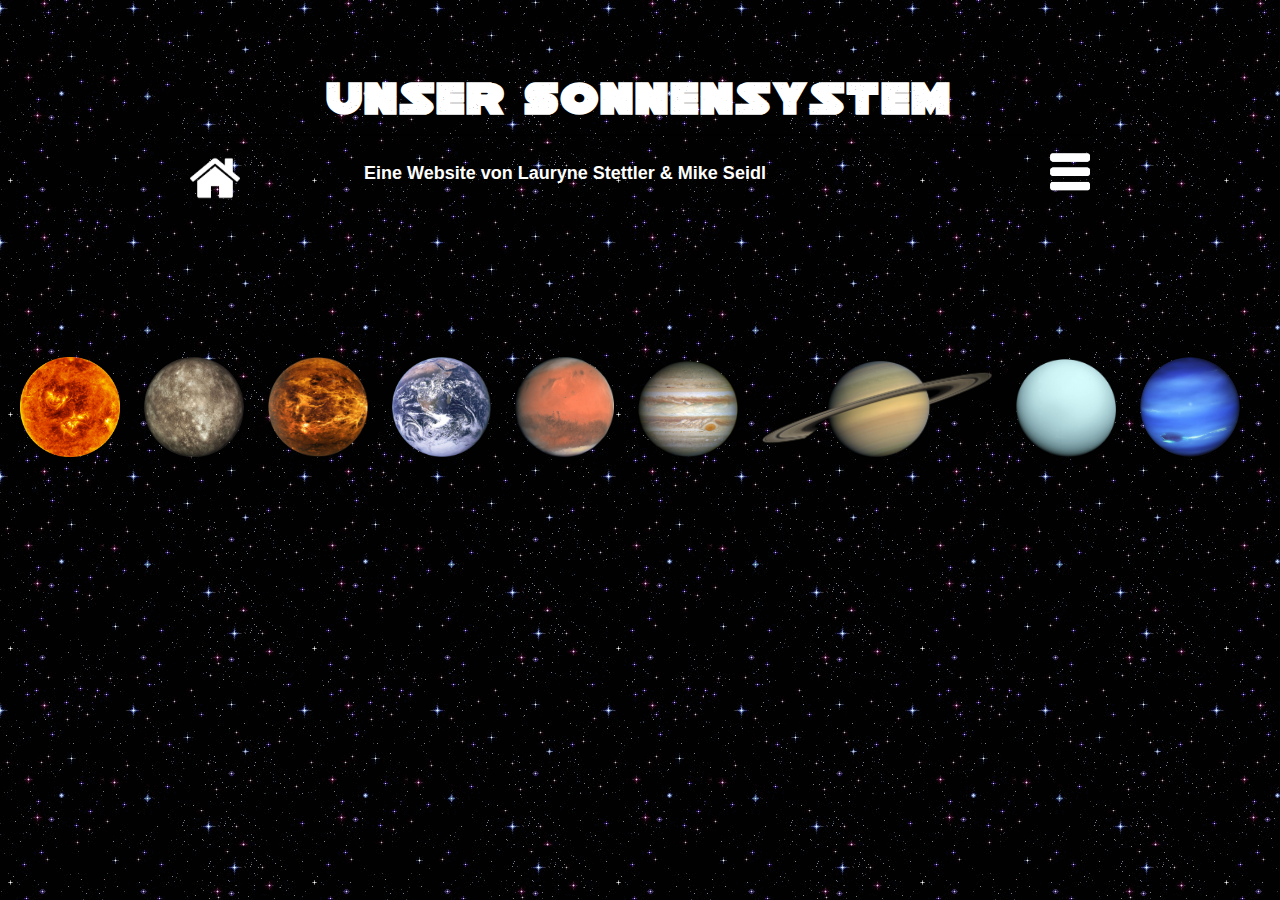
<file: index.html>
<!DOCTYPE html>
<html lang="de">
  <head>
    <meta charset="utf-8">
    <meta name="viewport" content="width=device-width, initial-scale=1.0">
    <link rel="stylesheet" href="css/styles.css">
    <title>Unser Sonnensystem</title>
  </head>
  <body>
        <header>
            <h1>Unser Sonnensystem<div class="geeks"></div></h1>
            <nav>
              <div class="navbar">
                <ul>
                  <li><a href="index.html"><img src="img/home.png" height="50px"></a></li>
                  <li class="untertitel"><h4>Eine Website von Lauryne Stettler & Mike Seidl</h4></li>
                  <li style="float:right"><div class="dropdown">
                    <button class="dropbtn"><img src="img/burger.png" height="40px"></button>
                    <div class="dropdown-content">
                      <a href="pages/impressum.html"><h3>Impressum</h3></a>
                    </div></li>
                </ul>
              </div>
            </nav>
        </header>
        <main>
            <center><div class="solarsystem">
              <a href="pages/sun.html"><img class="effect" title="Sonne" style='max-height: 100px; max-width: 100px; margin-right: 20px;' src='img/sun.png'/></a>
              <a href="pages/merkur.html"><img class="effect" title="Merkur"style='max-height: 100px; max-width: 100px; margin-right: 20px;' src='img/merkur.png'/></a>
              <a href="pages/venus.html"><img class="effect" title="Venus"style='max-height: 100px; max-width: 100px; margin-right: 20px;' src='img/venus.png'/></a>
              <a href="pages/earth.html"><img class="effect" title="Erde"style='max-height: 100px; max-width: 100px; margin-right: 20px;' src='img/earth.png'/></a>
              <a href="pages/mars.html"><img class="effect" title="Mars"style='max-height: 100px; max-width: 100px; margin-right: 20px;' src='img/mars.png'/></a>
              <a href="pages/jupiter.html"><img class="effect" title="Jupiter"style='max-height: 100px; max-width: 100px; margin-right: 20px;' src='img/jupiter.png'/></a>
              <a href="pages/saturn.html"><img class="effect" title="Saturn"style='max-height: 230px; max-width: 230px; margin-right: 20px;' src='img/saturn.png'/></a>
              <a href="pages/uranus.html"><img class="effect" title="Uranus"style='max-height: 100px; max-width: 100px; margin-right: 20px;' src='img/uranus.png'/></a>
              <a href="pages/neptun.html"><img class="effect" title="Neptun"style='max-height: 100px; max-width: 100px; margin-right: 20px;' src='img/neptun.png'/></a>
            </div></center>
        </main>
        <footer>

        </footer>
        
  </body>
</html>
</file>
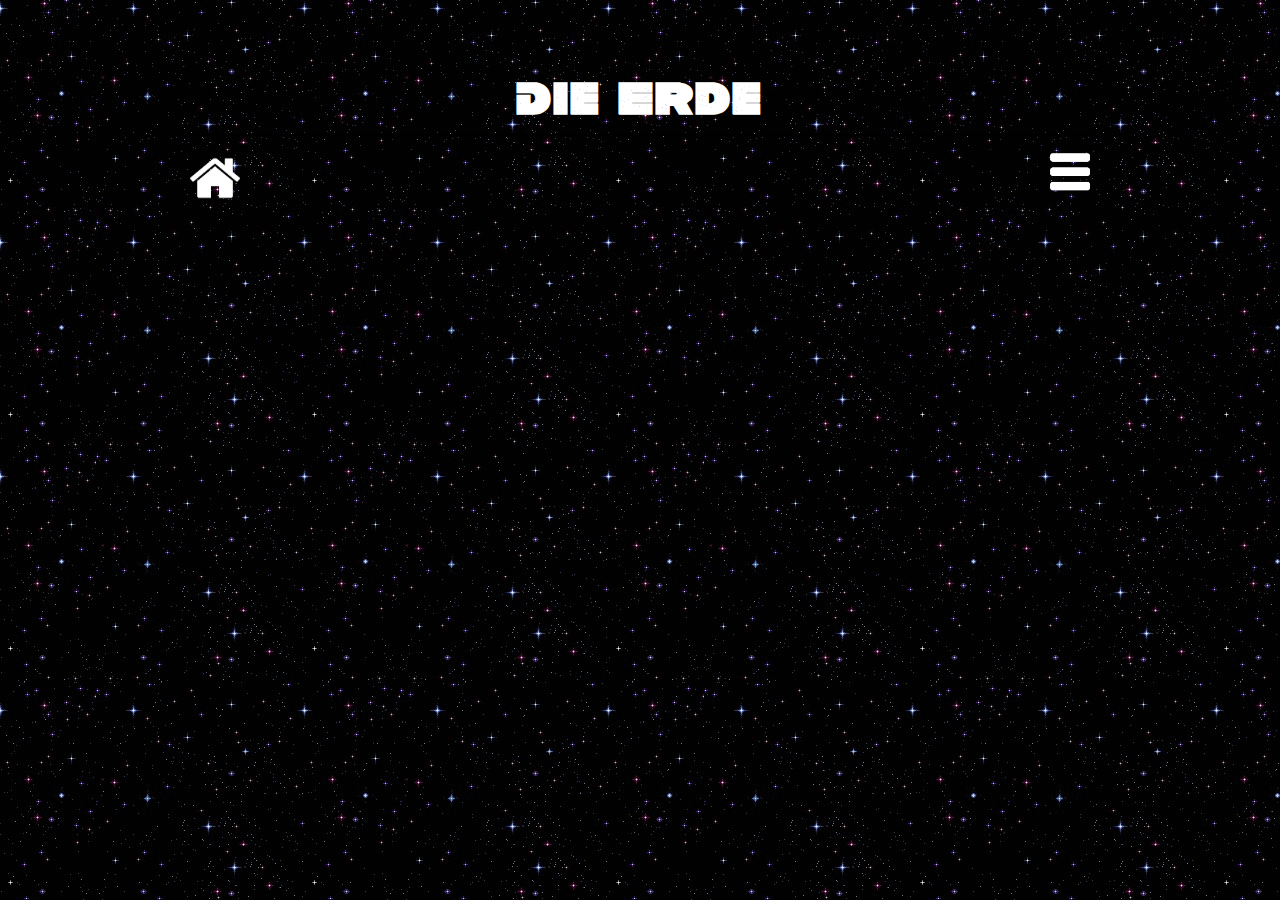
<file: pages/earth.html>
<!DOCTYPE html>
<html lang="de">
  <head>
    <meta charset="utf-8">
    <meta name="viewport" content="width=device-width, initial-scale=1.0">
    <link rel="stylesheet" href="../css/styles.css">
    <title>Unser Sonnensystem</title>
  </head>
  <body>
        <header>
            <h1>Die Erde<div class="geeks"></div></h1>
            <nav>
              <div class="navbar">
                <ul>
                  <li><a href="../index.html"><img src="../img/home.png" height="50px"></a></li>
                  <li style="float:right"><div class="dropdown">
                    <button class="dropbtn"><img src="../img/burger.png" height="40px"></button>
                    <div class="dropdown-content">
                      <a href="impressum.html"><h3>Impressum</h3></a>
                    </div></li>
                </ul>
              </div>
            </nav>
        </header>
        <main>
           
        </main>
        <footer>

        </footer>
  </body>
</html>
</file>
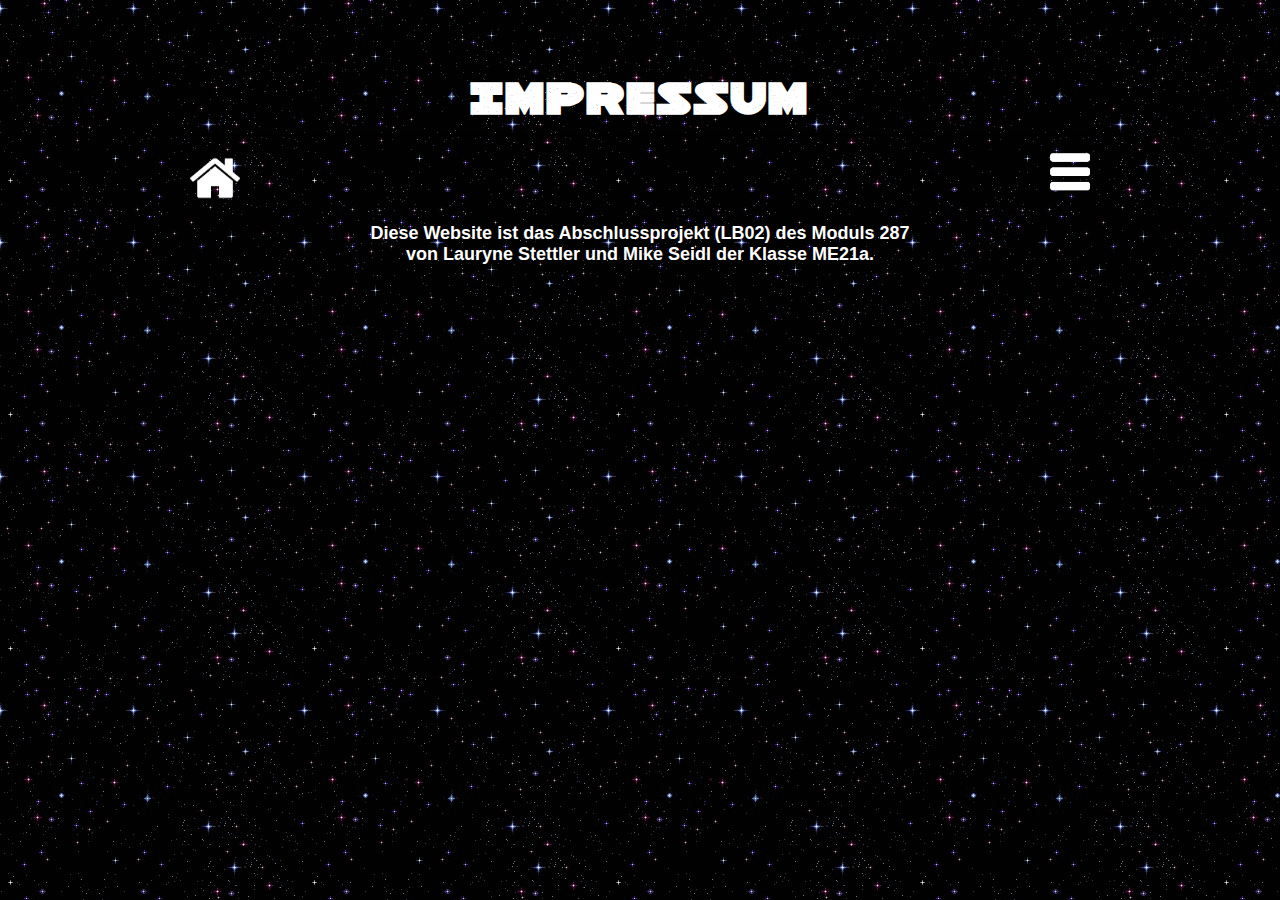
<file: pages/impressum.html>
<!DOCTYPE html>
<html lang="de">
  <head>
    <meta charset="utf-8">
    <meta name="viewport" content="width=device-width, initial-scale=1.0">
    <link rel="stylesheet" href="../css/styles.css">
    <title>Unser Sonnensystem</title>
  </head>
  <body>
        <header>
            <h1>Impressum<div class="geeks"></div></h1>
            <nav>
              <div class="navbar">
                <ul>
                  <li><a href="../index.html"><img src="../img/home.png" height="50px"></a></li>
                  <li style="float:right"><div class="dropdown">
                    <button class="dropbtn"><img src="../img/burger.png" height="40px"></button>
                    <div class="dropdown-content">
                      <a href="impressum.html"><h3>Impressum</h3></a>
                    </div></li>
                </ul>
              </div>
            </nav>
        </header>
        <main>
           <center><h4>Diese Website ist das Abschlussprojekt (LB02) des Moduls 287 <br> von Lauryne Stettler und Mike Seidl der Klasse ME21a.</h4></center>
        </main>
        <footer>

        </footer>
  </body>
</html>
</file>
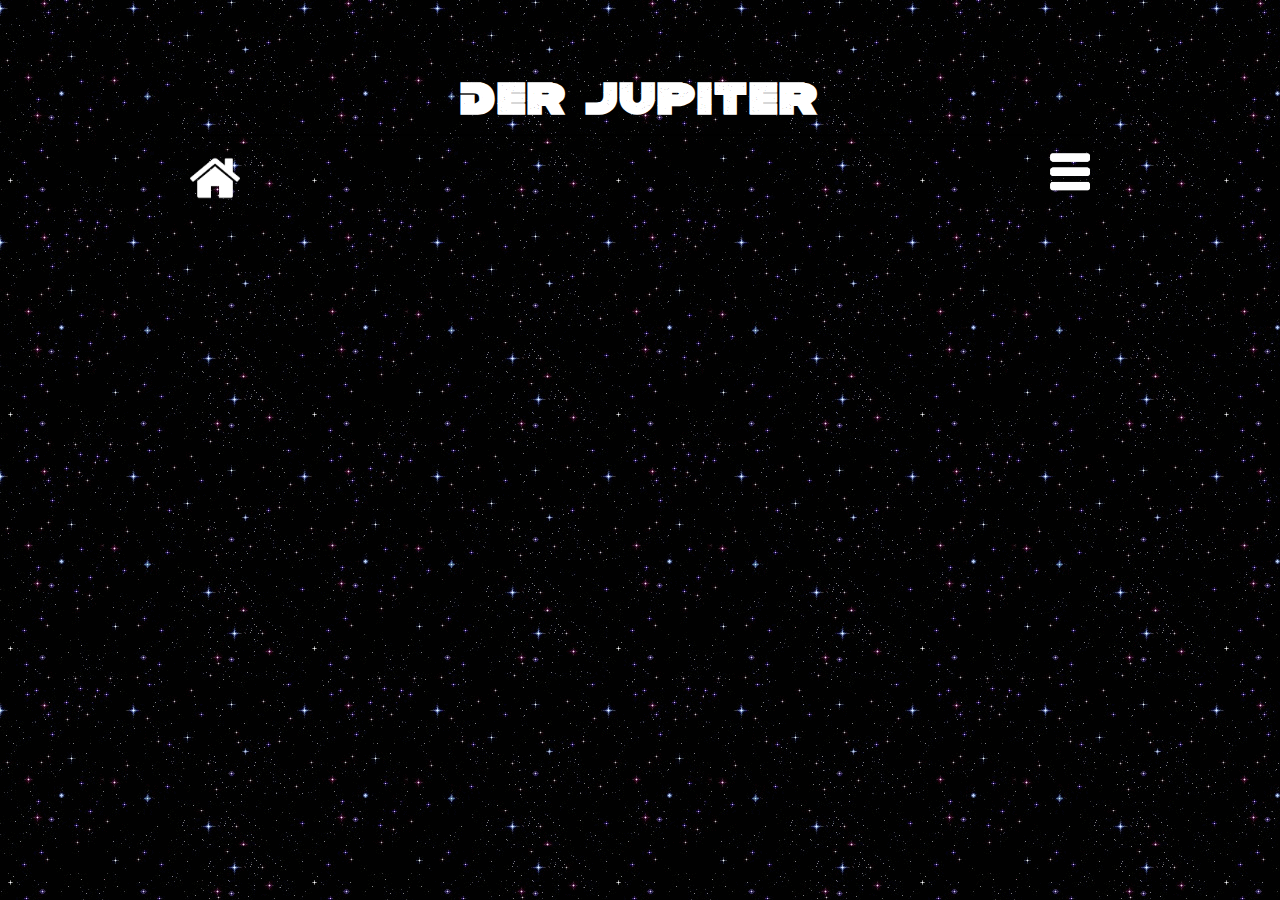
<file: pages/jupiter.html>
<!DOCTYPE html>
<html lang="de">
  <head>
    <meta charset="utf-8">
    <meta name="viewport" content="width=device-width, initial-scale=1.0">
    <link rel="stylesheet" href="../css/styles.css">
    <title>Unser Sonnensystem</title>
  </head>
  <body>
        <header>
            <h1>Der Jupiter<div class="geeks"></div></h1>
            <nav>
              <div class="navbar">
                <ul>
                  <li><a href="../index.html"><img src="../img/home.png" height="50px"></a></li>
                  <li style="float:right"><div class="dropdown">
                    <button class="dropbtn"><img src="../img/burger.png" height="40px"></button>
                    <div class="dropdown-content">
                      <a href="impressum.html"><h3>Impressum</h3></a>
                    </div></li>
                </ul>
              </div>
            </nav>
        </header>
        <main>
           
        </main>
        <footer>

        </footer>
  </body>
</html>
</file>
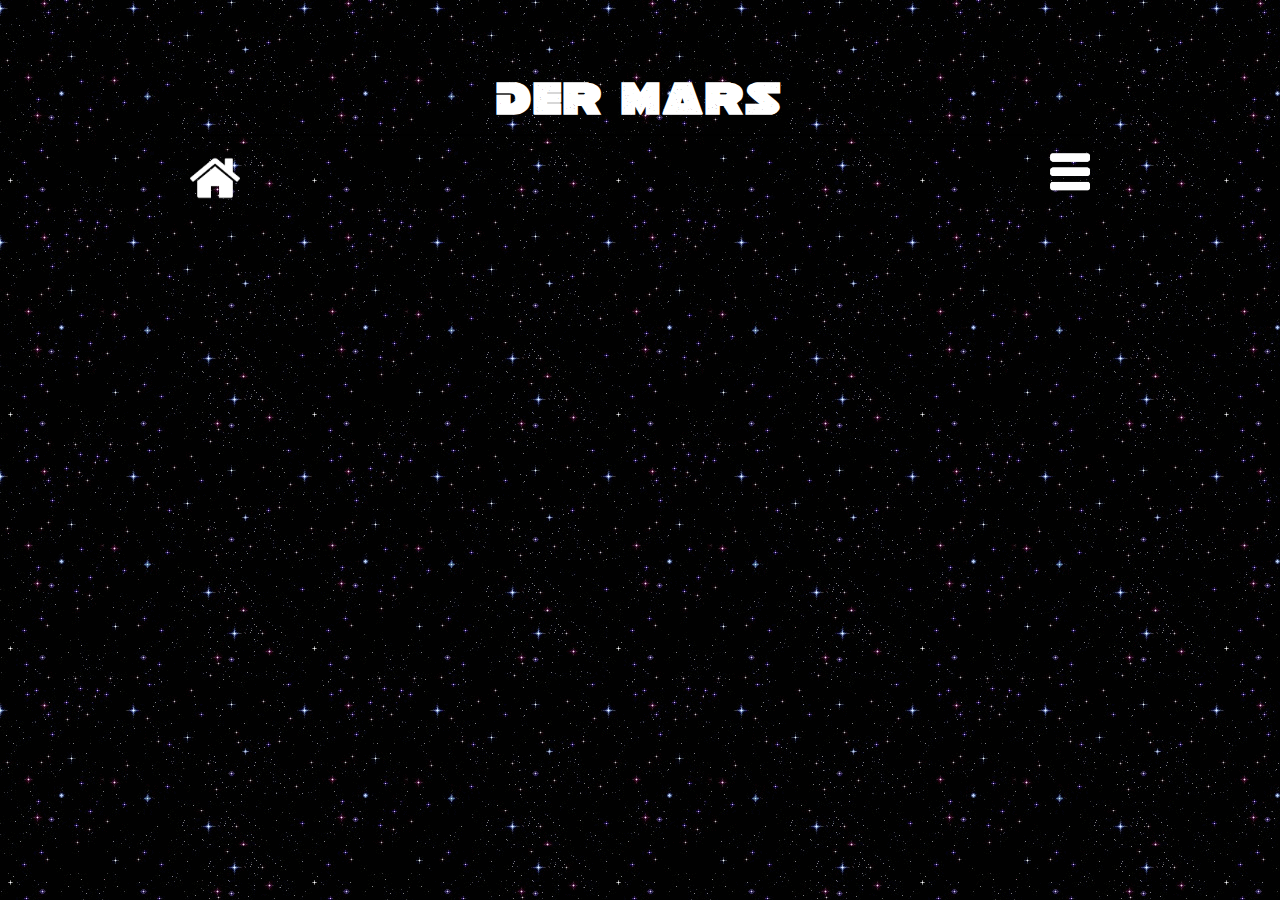
<file: pages/mars.html>
<!DOCTYPE html>
<html lang="de">
  <head>
    <meta charset="utf-8">
    <meta name="viewport" content="width=device-width, initial-scale=1.0">
    <link rel="stylesheet" href="../css/styles.css">
    <title>Unser Sonnensystem</title>
  </head>
  <body>
        <header>
            <h1>Der Mars<div class="geeks"></div></h1>
            <nav>
              <div class="navbar">
                <ul>
                  <li><a href="../index.html"><img src="../img/home.png" height="50px"></a></li>
                  <li style="float:right"><div class="dropdown">
                    <button class="dropbtn"><img src="../img/burger.png" height="40px"></button>
                    <div class="dropdown-content">
                      <a href="impressum.html"><h3>Impressum</h3></a>
                    </div></li>
                </ul>
              </div>
            </nav>
        </header>
        <main>
           
        </main>
        <footer>

        </footer>
  </body>
</html>
</file>
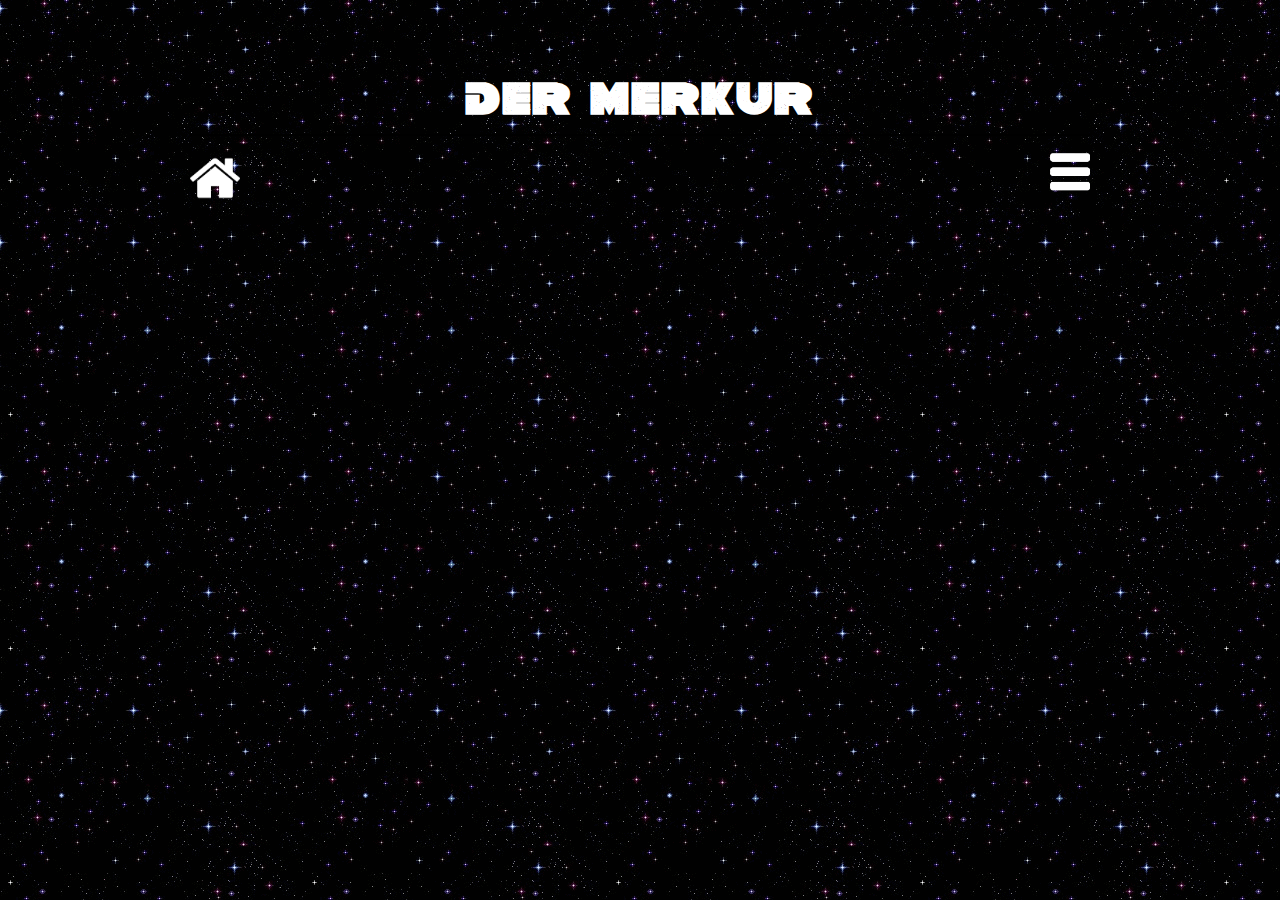
<file: pages/merkur.html>
<!DOCTYPE html>
<html lang="de">
  <head>
    <meta charset="utf-8">
    <meta name="viewport" content="width=device-width, initial-scale=1.0">
    <link rel="stylesheet" href="../css/styles.css">
    <title>Unser Sonnensystem</title>
  </head>
  <body>
        <header>
            <h1>Der Merkur<div class="geeks"></div></h1>
            <nav>
              <div class="navbar">
                <ul>
                  <li><a href="../index.html"><img src="../img/home.png" height="50px"></a></li>
                  <li style="float:right"><div class="dropdown">
                    <button class="dropbtn"><img src="../img/burger.png" height="40px"></button>
                    <div class="dropdown-content">
                      <a href="impressum.html"><h3>Impressum</h3></a>
                    </div></li>
                </ul>
              </div>
            </nav>
        </header>
        <main>
           
        </main>
        <footer>

        </footer>
  </body>
</html>
</file>
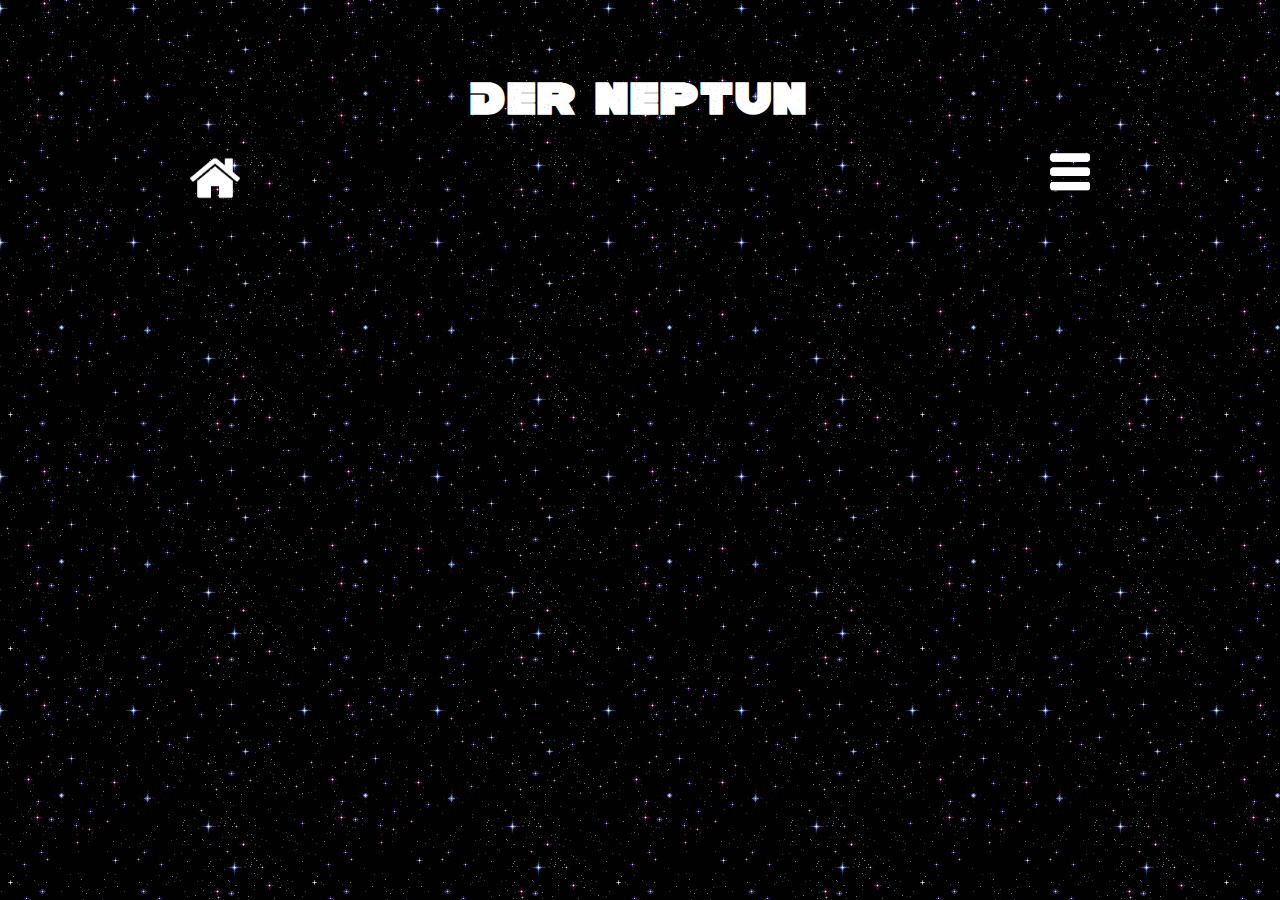
<file: pages/neptun.html>
<!DOCTYPE html>
<html lang="de">
  <head>
    <meta charset="utf-8">
    <meta name="viewport" content="width=device-width, initial-scale=1.0">
    <link rel="stylesheet" href="../css/styles.css">
    <title>Unser Sonnensystem</title>
  </head>
  <body>
        <header>
            <h1>Der Neptun<div class="geeks"></div></h1>
            <nav>
              <div class="navbar">
                <ul>
                  <li><a href="../index.html"><img src="../img/home.png" height="50px"></a></li>
                  <li style="float:right"><div class="dropdown">
                    <button class="dropbtn"><img src="../img/burger.png" height="40px"></button>
                    <div class="dropdown-content">
                      <a href="impressum.html"><h3>Impressum</h3></a>
                    </div></li>
                </ul>
              </div>
            </nav>
        </header>
        <main>
           
        </main>
        <footer>

        </footer>
  </body>
</html>
</file>
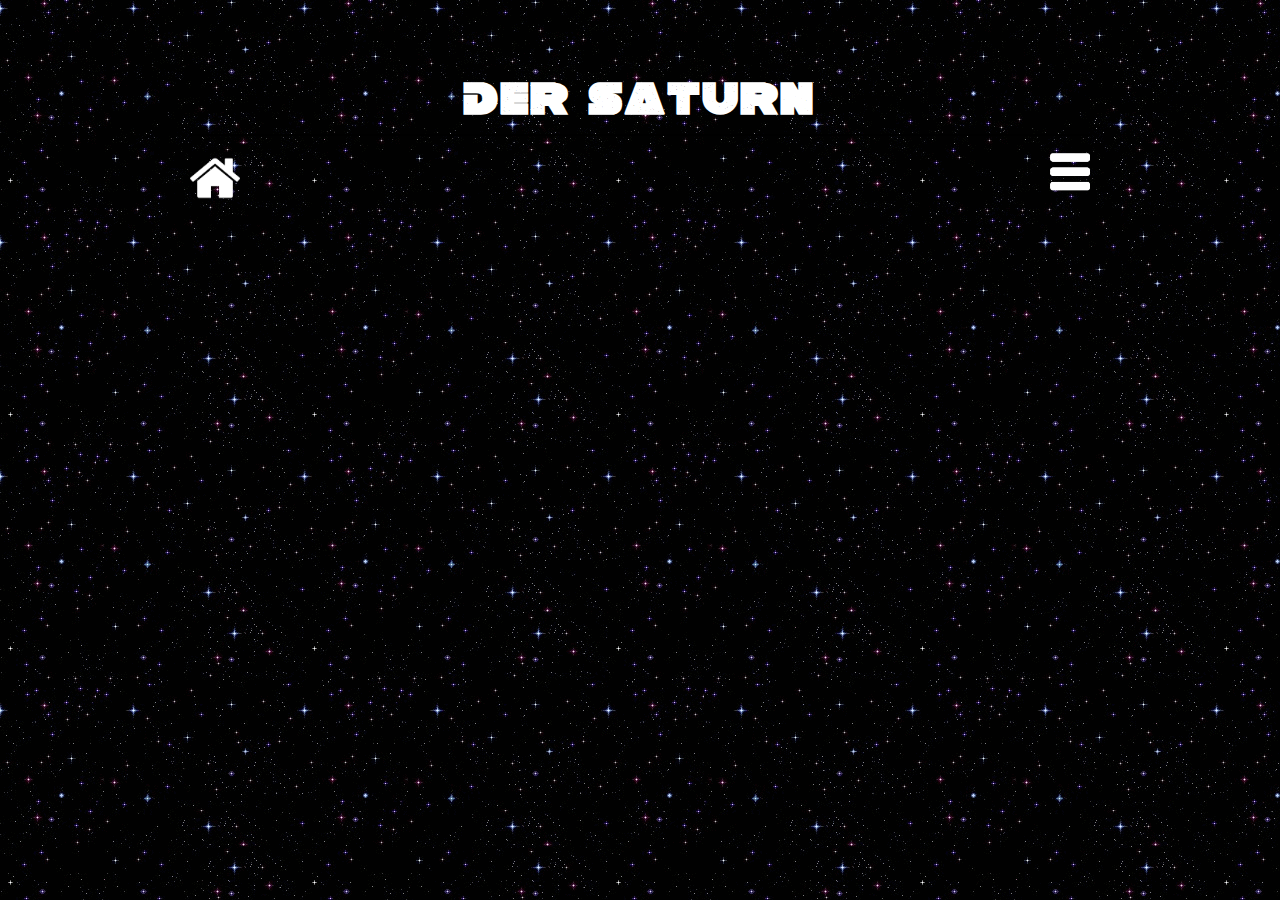
<file: pages/saturn.html>
<!DOCTYPE html>
<html lang="de">
  <head>
    <meta charset="utf-8">
    <meta name="viewport" content="width=device-width, initial-scale=1.0">
    <link rel="stylesheet" href="../css/styles.css">
    <title>Unser Sonnensystem</title>
  </head>
  <body>
        <header>
            <h1>Der Saturn<div class="geeks"></div></h1>
            <nav>
              <div class="navbar">
                <ul>
                  <li><a href="../index.html"><img src="../img/home.png" height="50px"></a></li>
                  <li style="float:right"><div class="dropdown">
                    <button class="dropbtn"><img src="../img/burger.png" height="40px"></button>
                    <div class="dropdown-content">
                      <a href="impressum.html"><h3>Impressum</h3></a>
                    </div></li>
                </ul>
              </div>
            </nav>
        </header>
        <main>
           
        </main>
        <footer>

        </footer>
  </body>
</html>
</file>
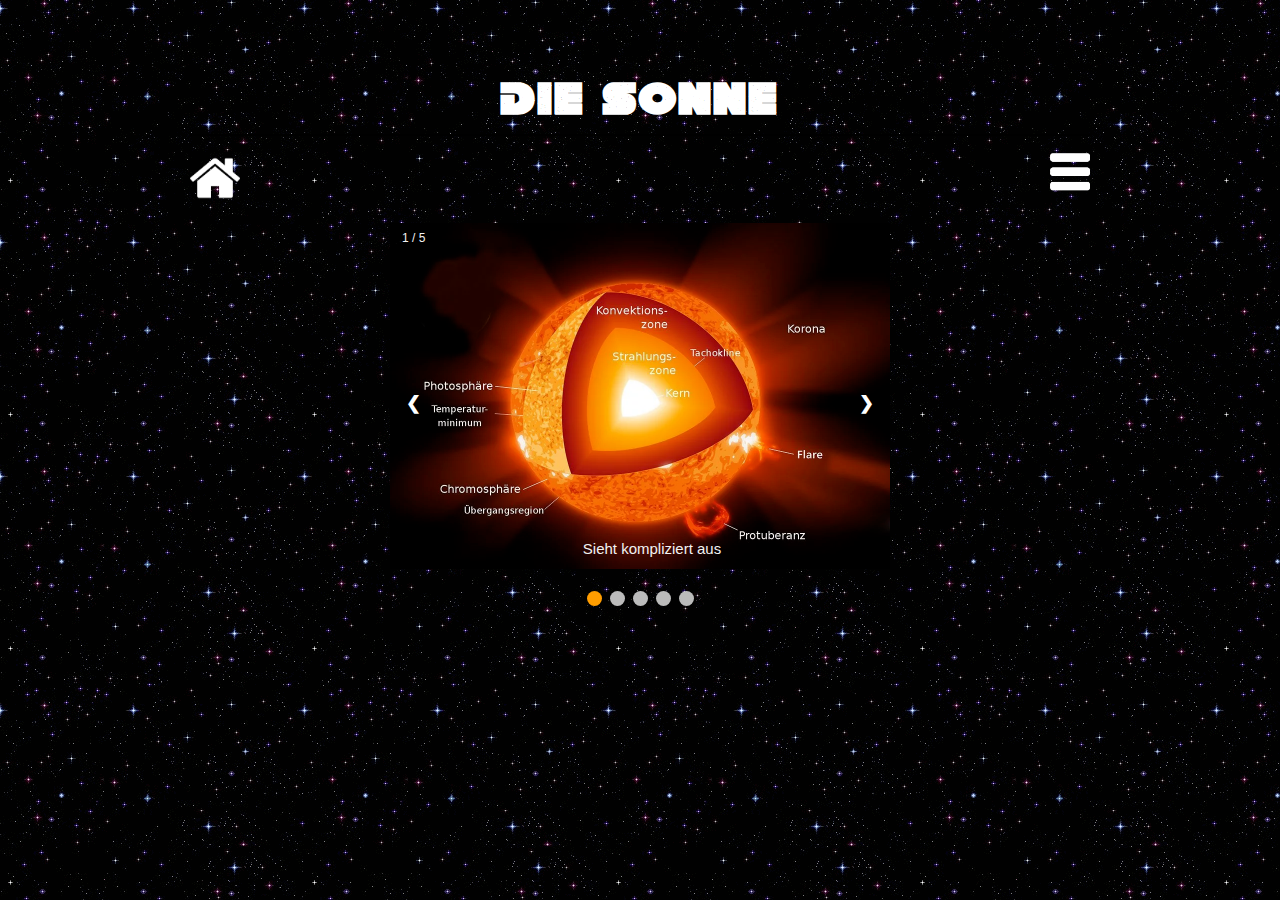
<file: pages/sun.html>
<!DOCTYPE html>
<html lang="de">
  <head>
    <meta charset="utf-8">
    <meta name="viewport" content="width=device-width, initial-scale=1.0">
    <link rel="stylesheet" href="../css/styles.css">
    <script src="../js/code.js"></script>
    <title>Unser Sonnensystem</title>
  </head>
  <body>
        <header>
            <h1>Die Sonne<div class="geeks"></div></h1>
            <nav>
              <div class="navbar">
                <ul>
                  <li><a href="../index.html"><img src="../img/home.png" height="50px"></a></li>
                  <li style="float:right"><div class="dropdown">
                    <button class="dropbtn"><img src="../img/burger.png" height="40px"></button>
                    <div class="dropdown-content">
                      <a href="impressum.html"><h3>Impressum</h3></a>
                    </div></li>
                </ul>
              </div>
            </nav>
        </header>
        <main>
           <section>
              <!-- Slideshow container -->
              <div class="slideshow-container">

                <!-- Full-width images with number and caption text -->
                <div class="mySlides fade">
                  <div class="numbertext">1 / 5</div>
                  <img src="../img/sun1.png" style="width:100%">
                  <div class="text">Sieht kompliziert aus</div>
                </div>

                <div class="mySlides fade">
                  <div class="numbertextblack">2 / 5</div>
                  <img src="../img/sun2.png" style="width:100%">
                  <div class="textblack">Super coole Sonne</div>
                </div>

                <div class="mySlides fade">
                  <div class="numbertextblack">3 / 5</div>
                  <img src="../img/sun3.jpg" style="width:100%">
                  <div class="textblack">Was darfs sein?</div>
                </div>

                <div class="mySlides fade">
                  <div class="numbertext">4 / 5</div>
                  <img src="../img/sun4.gif" style="width:100%">
                  <div class="text">Ganz schön heiss</div>
                </div>

                <div class="mySlides fade">
                  <div class="numbertextblack">5 / 5</div>
                  <img src="../img/sun5.gif" style="width:100%">
                  <div class="textblack">Ich puste dein Haus weg!</div>
                </div>

                <!-- Next and previous buttons -->
                <a class="prev" onclick="plusSlides(-1)">&#10094;</a>
                <a class="next" onclick="plusSlides(1)">&#10095;</a>
              </div>
              <br>

              <!-- The dots/circles -->
              <div style="text-align:center">
                <span class="dot" onclick="currentSlide(1)"></span>
                <span class="dot" onclick="currentSlide(2)"></span>
                <span class="dot" onclick="currentSlide(3)"></span>
                <span class="dot" onclick="currentSlide(4)"></span>
                <span class="dot" onclick="currentSlide(5)"></span>
              </div>
           </section>
        </main>
        <footer>

        </footer>
        <script>
          showSlides(slideIndex);
        </script>
  </body>
</html>
</file>
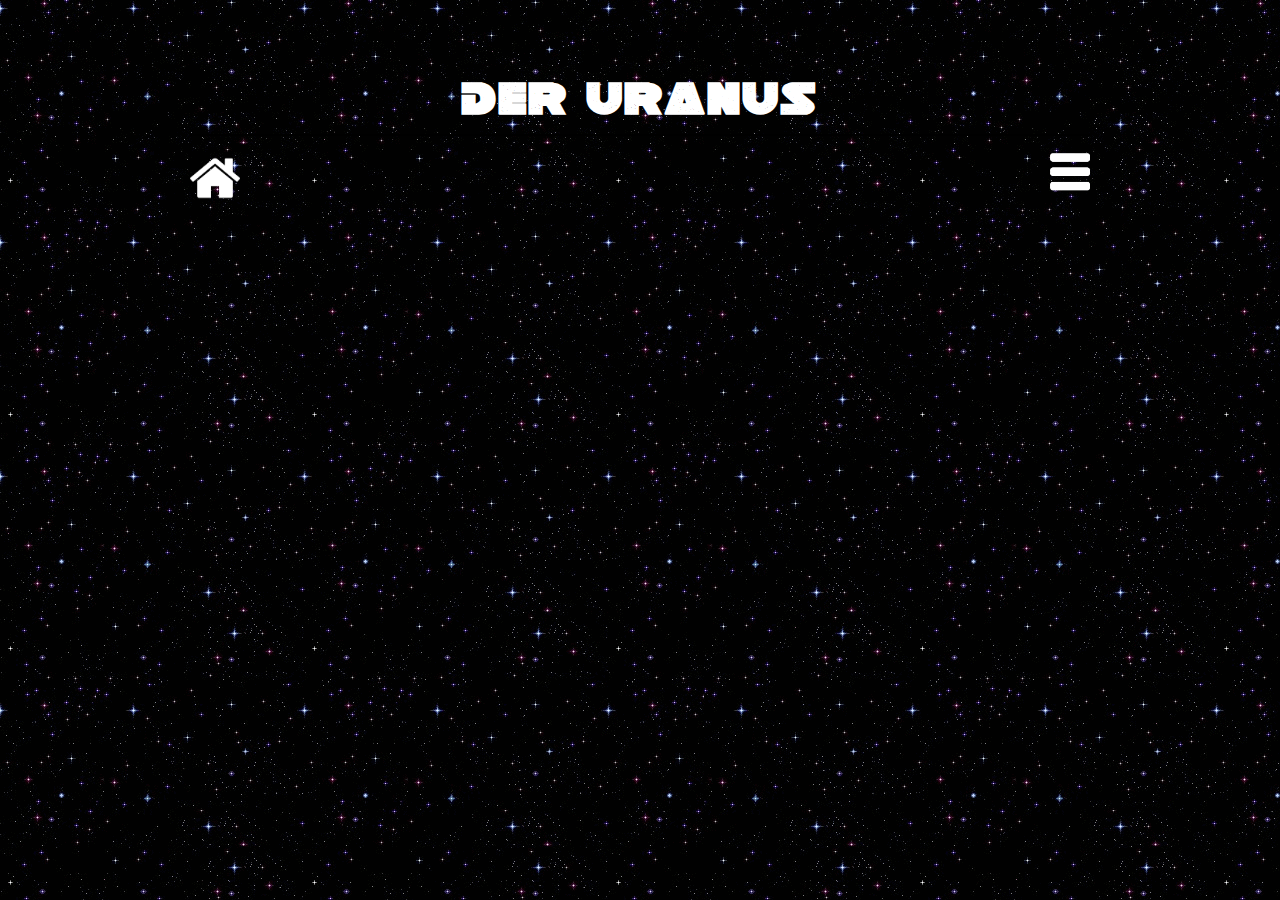
<file: pages/uranus.html>
<!DOCTYPE html>
<html lang="de">
  <head>
    <meta charset="utf-8">
    <meta name="viewport" content="width=device-width, initial-scale=1.0">
    <link rel="stylesheet" href="../css/styles.css">
    <title>Unser Sonnensystem</title>
  </head>
  <body>
        <header>
            <h1>Der Uranus<div class="geeks"></div></h1>
            <nav>
              <div class="navbar">
                <ul>
                  <li><a href="../index.html"><img src="../img/home.png" height="50px"></a></li>
                  <li style="float:right"><div class="dropdown">
                    <button class="dropbtn"><img src="../img/burger.png" height="40px"></button>
                    <div class="dropdown-content">
                      <a href="impressum.html"><h3>Impressum</h3></a>
                    </div></li>
                </ul>
              </div>
            </nav>
        </header>
        <main>
           
        </main>
        <footer>

        </footer>
  </body>
</html>
</file>
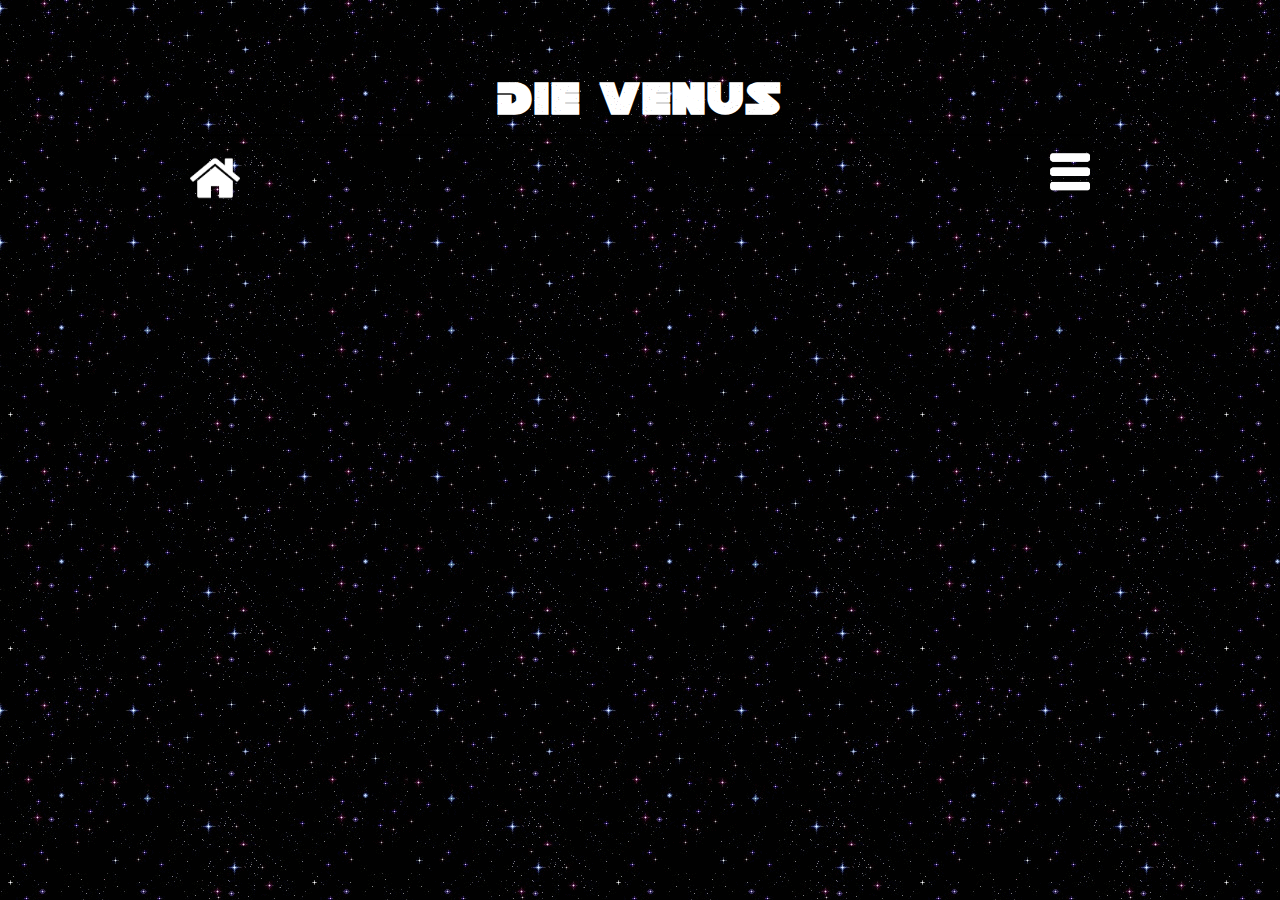
<file: pages/venus.html>
<!DOCTYPE html>
<html lang="de">
  <head>
    <meta charset="utf-8">
    <meta name="viewport" content="width=device-width, initial-scale=1.0">
    <link rel="stylesheet" href="../css/styles.css">
    <title>Unser Sonnensystem</title>
  </head>
  <body>
        <header>
            <h1>Die Venus<div class="geeks"></div></h1>
            <nav>
              <div class="navbar">
                <ul>
                  <li><a href="../index.html"><img src="../img/home.png" height="50px"></a></li>
                  <li style="float:right"><div class="dropdown">
                    <button class="dropbtn"><img src="../img/burger.png" height="40px"></button>
                    <div class="dropdown-content">
                      <a href="impressum.html"><h3>Impressum</h3></a>
                    </div></li>
                </ul>
              </div>
            </nav>
        </header>
        <main>
           
        </main>
        <footer>

        </footer>
  </body>
</html>
</file>
<file: css/styles.css>
body {
   background-image: url('../img/stars.gif');
   margin:0 auto;
   overflow: hidden;
}

@font-face { 
    font-family: "galaxyc"; 
    src: url("../fonts/galaxy_1c.woff") 
    format("woff");
    font-weight: normal;
    font-style: condensed;
    }

h1{
    color: white;
    text-align: center;
    font-family: "galaxyc", condensed;
    letter-spacing: 2px;
    font-size: 48px;
    padding-top: 40px;
    margin-bottom: 0px;
}

h4{
    color: white;
    text-align: center;
    font-size: 18px;
    font-family: 'Quicksand', sans-serif;
    margin:0;
}

h3{
    color: black;
    font-size: 14px;
    font-family: 'Quicksand', sans-serif;
    font-weight: 400;
    margin:0;
}

.geeks {
    width: 100vh;
    height: 2px;
    background: #fff;
    position: relative;
    top: 50%;
    left: 50%;
    transform: translate(-50%, -50%);
    margin-top: 10px;
    overflow-x: hidden;
}

.geeks::before {
    content: "";
    position: absolute;
    top: 0;
    left: 0;
    width: 100%;
    height: 100%;
    background: rgb(0, 0, 0);
    animation: animate 5s linear infinite;
}

@keyframes animate {
    0% {
        left: 0;
    }

    50% {
        left: 100%;
    }

    0% {
        left: 0;
    }
}

.solarsystem{
    margin-top: 150px;
}

ul {
    list-style-type: none;
    padding: 0;
    overflow: hidden;
    text-align: center;
  }
  
  li {
    float: left;
  }
  
  li a {
    display: inline-block;
    color: white;
    text-align: center;
    text-decoration: none;
  }

  .navbar{
    margin: 0 auto;
    max-width: 100vh;
  }

  .dropdown {
    float: left;
    overflow: hidden;
  }
  
  /* Dropdown button */
  .dropdown .dropbtn {
    border: none;
    outline: none;
    color: white;
    background-color: inherit;
    padding: 0;
    font-family: inherit; /* Important for vertical align on mobile phones */
    margin: 0; /* Important for vertical align on mobile phones */
  }
  
  /* Dropdown content (hidden by default) */
  .dropdown-content {
    display: none;
    position: absolute;
    background-color: #f9f9f9;
    min-width: 160px;
    box-shadow: 0px 8px 16px 0px rgba(0,0,0,0.2);
    z-index: 1;
  }
  
  /* Links inside the dropdown */
  .dropdown-content a {
    float: none;
    color: black;
    padding: 12px 16px;
    text-decoration: none;
    display: block;
    text-align: left;
  }
  
  /* Add a grey background color to dropdown links on hover */
  .dropdown-content a:hover {
    background-color: #ddd;
  }
  
  /* Show the dropdown menu on hover */
  .dropdown:hover .dropdown-content {
    display: block;
  }

  .untertitel{
      color:white;
      text-align: center;
      width:650px;
      padding-top:10px;
  }

 .effect {
    transition: transform .7s ease-in-out;
  }
.effect:hover {
    transform: scale(3) rotate(360deg);
  }

  .slideshow-container {
    max-width: 500px;
    position: relative;
    margin: auto;
  }
  
  /* Hide the images by default */
  .mySlides {
    display: none;
  }
  
  /* Next & previous buttons */
  .prev, .next {
    cursor: pointer;
    position: absolute;
    top: 50%;
    width: auto;
    margin-top: -22px;
    padding: 16px;
    color: white;
    font-weight: bold;
    font-size: 18px;
    transition: 0.6s ease;
    border-radius: 0 3px 3px 0;
    user-select: none;
  }
  
  /* Position the "next button" to the right */
  .next {
    right: 0;
    border-radius: 3px 0 0 3px;
  }
  
  /* On hover, add a black background color with a little bit see-through */
  .prev:hover, .next:hover {
    background-color: rgba(0,0,0,0.8);
  }
  
  /* Caption text */
  .text {
    color: #f2f2f2;
    font-size: 15px;
    font-family: 'Quicksand', sans-serif;
    padding: 8px 12px;
    position: absolute;
    bottom: 8px;
    width: 100%;
    text-align: center;
  }

  .textblack {
    color: black;
    font-size: 15px;
    font-family: 'Quicksand', sans-serif;
    padding: 8px 12px;
    position: absolute;
    bottom: 8px;
    width: 100%;
    text-align: center;
  }
  
  /* Number text (1/3 etc) */
  .numbertext {
    color: #f2f2f2;
    font-size: 12px;
    font-family: 'Quicksand', sans-serif;
    padding: 8px 12px;
    position: absolute;
    top: 0;
  }

  .numbertextblack {
    color: black;
    font-size: 12px;
    font-family: 'Quicksand', sans-serif;
    padding: 8px 12px;
    position: absolute;
    top: 0;
  }
  
  /* The dots/bullets/indicators */
  .dot {
    cursor: pointer;
    height: 15px;
    width: 15px;
    margin: 0 2px;
    background-color: #bbb;
    border-radius: 50%;
    display: inline-block;
    transition: background-color 0.6s ease;
  }
  
  .active, .dot:hover {
    background-color: #ff9d00;
  }
  
  /* Fading animation */
  .fade {
    animation-name: fade;
    animation-duration: 1.5s;
  }
  
  @keyframes fade {
    from {opacity: .4}
    to {opacity: 1}
  }
</file>
